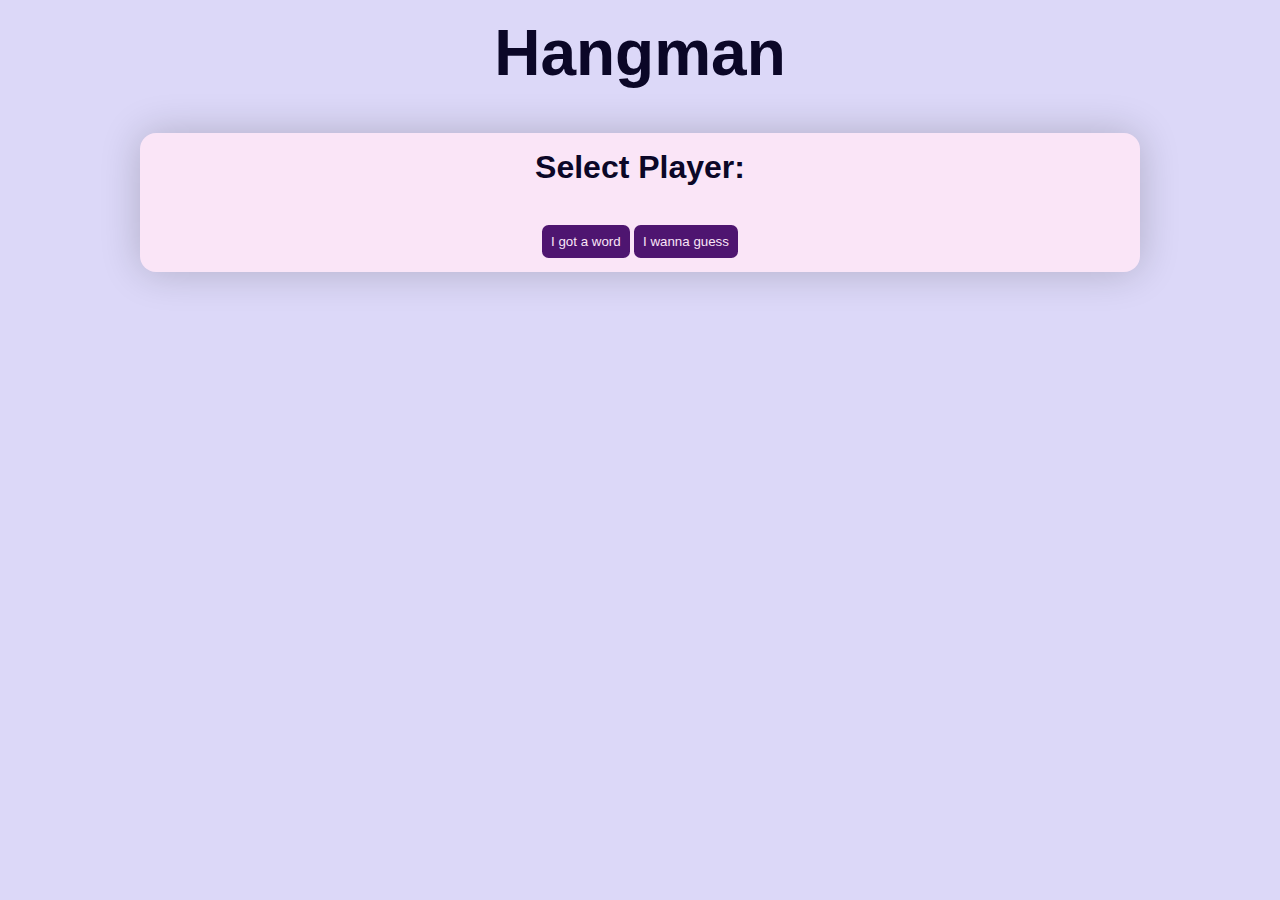
<file: index.html>
<!DOCTYPE html>
<html>
    <head>
        <title>Hangman</title>
        <meta name="description" content="A simple game of hangman">
        <link rel="stylesheet" href="./src/styles.css">
    </head>
    <body>
      <header>
        <h1 class="web-title">Hangman</h1>
      </header>

      <section class="container">
        <h2 class="section-header">Select Player:</h2>
        <button class="btn" type="button" onclick="location.href = './executioner.html'">I got a word</button>
        <button class="btn" type="button" onclick="location.href = './guesser.html'">I wanna guess</button>
      </section>
    </body>
</html>
</file>
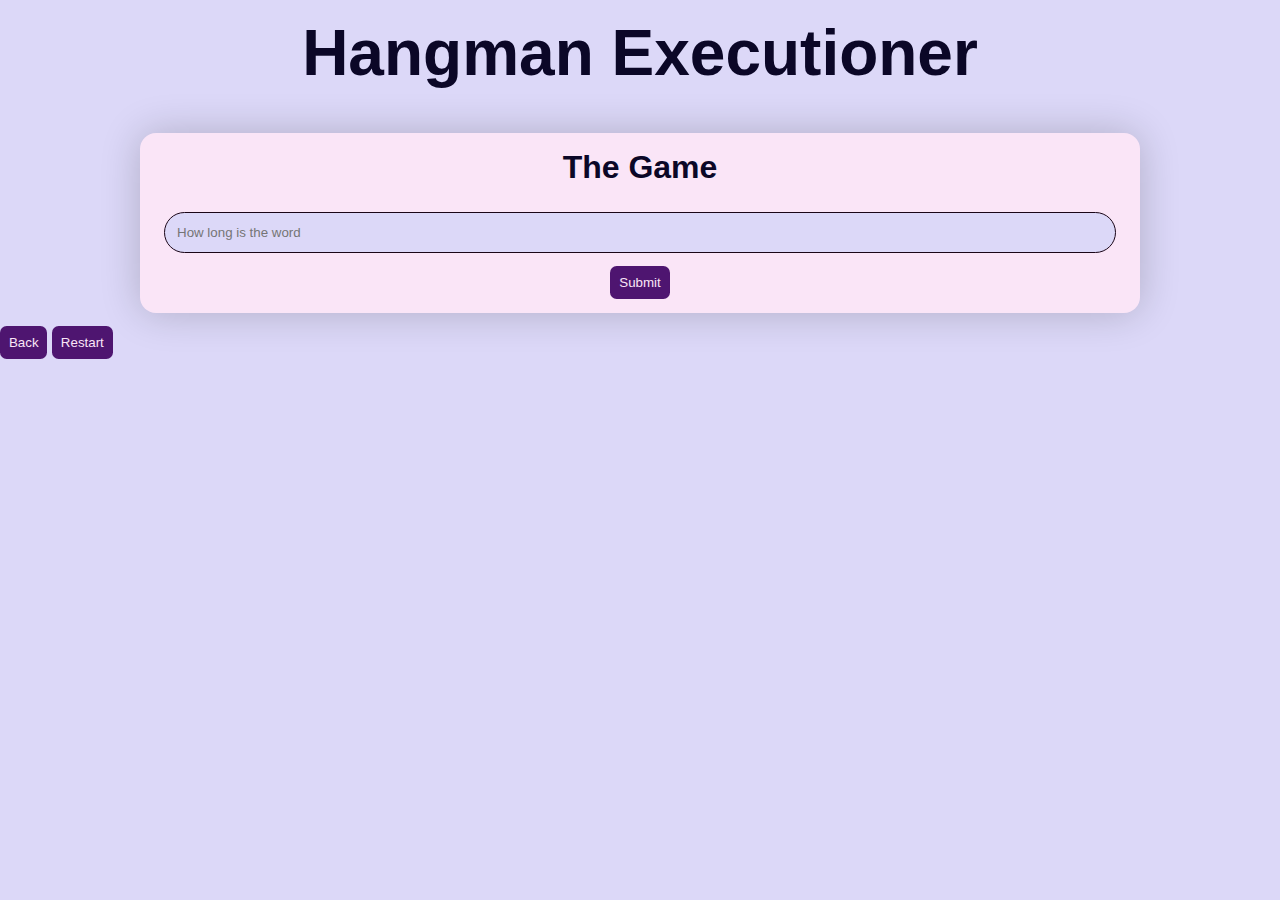
<file: executioner.html>
<!DOCTYPE html>
<html>
    <head>
        <title>Hangman</title>
        <meta name="description" content="A simple game of hangman">
        <link rel="stylesheet" href="./src/styles.css">
    </head>
    <body>
      <header>
        <h1 class="web-title">Hangman Executioner</h1>
      </header>
      
      <section class="container">
        <h2 class="section-header">The Game</h2>
        
        <div class="form-hidden" id="guessingPart">
          <div id="guess"><p>Is there an _ ?</p></div>
          <div class="unknownWords" id="unknownWordText"></div>
          <div>
            <button class="btn" id="doneButton">Done placing letters</button>
            <button class="btn" id="noButton">No</button>
          </div>
          <div id="usedLettersText"><p>Wrong Letters:</p></div>
        </div>
        
        
        <form id="wordLength">
          <input class="form-input" type="number" id="size" required placeholder="How long is the word">
          <div><button class="btn" type="submit">Submit</button></div>
        </form>


        <script src="./src/hangmanExectutioner.js" type="module"></script>

      </section>

      <footer>
        <button class="btn" type="button" onclick="location.href = './index.html'">Back</button>
        <button class="btn" type="button" onclick="location.href = './executioner.html'">Restart</button>
      </footer>
    </body>
</html>
</file>
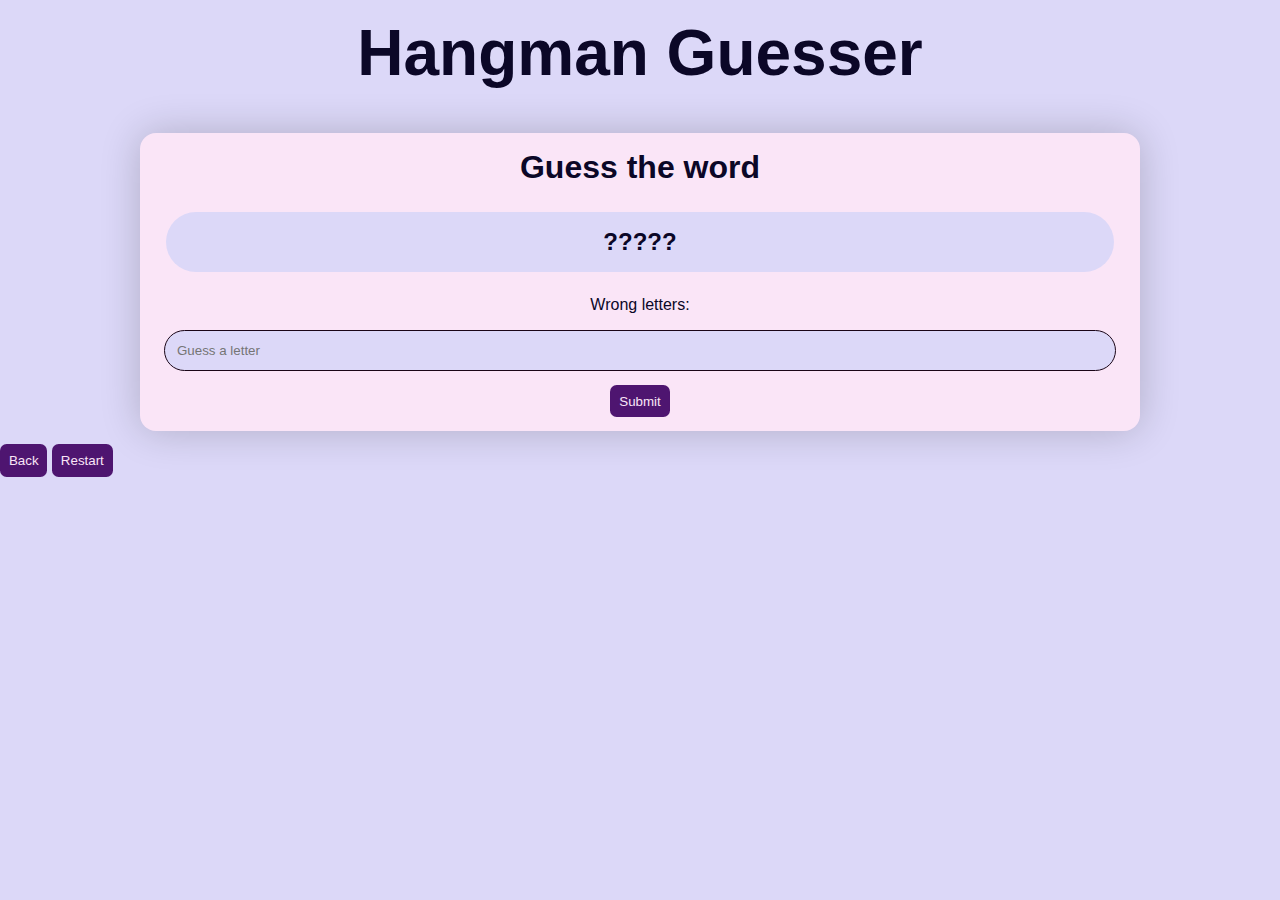
<file: guesser.html>
<!DOCTYPE html>
<html>
    <head>
        <title>Hangman</title>
        <meta name="description" content="A simple game of hangman">
        <link rel="stylesheet" href="./src/styles.css">
    </head>
    <body>
      <header>
        <h1 class="web-title">Hangman Guesser</h1>
      </header>

      <section class="container">
        <h2 class="section-header">Guess the word</h2>
        <div>
          <p id="theWordHints" class="guessedWord"></p>
          <span id="wrongLetters"><p>Wrong letters:</p></span>
        </div>
        
        <form id="guessingForm">
          <input class="form-input" type="text" id="letterInput" required placeholder="Guess a letter" maxlength="1">
          <button class="btn" type="submit">Submit</button>
        </form>


        <script src="./src/hangmanGuesser.js" type="module"></script>
      </section>

      <footer>
        <button class="btn" type="button" onclick="location.href = './index.html'">Back</button>
        <button class="btn" type="button" onclick="location.href = './executioner.html'">Restart</button>
      </footer>
        
    </body>
</html>
</file>
<file: src/styles.css>
:root {
  --text-color: #0b0727;
  --background-color: #dcd8f8;
  --primary-color: #4e1570;
  --secondary-color: #fae5f7;
  --accent-color: #1a0517;
}

* {
  box-sizing: border-box;
  color: var(--text-color);
}

html, body {
  margin: 0;
  padding: 0;
  font-family: Arial;
  background-color: var(--background-color);
}

.web-title {
  text-align: center;
  margin: 0;
  padding: .25em 0;
  font-size: 4em;
  font-weight: bold;
}

.container {
  max-width: 1000px;
  margin: 0 auto;
  padding: 0 1.5em;
  box-shadow: 0 0 40px rgba(0, 0, 0, .2);
  border-radius: 1em;
  background-color: var(--secondary-color);
  text-align: center;
}

.section-header {
  font-size: 2em;
  padding-top: .5em;
  font-weight: bold;
}

.btn {
  vertical-align: middle;
  padding: .67em;
  margin: 1em 0;
  cursor: pointer;
  border: 0;
  border-radius: .5em;
  background-color: var(--primary-color);
  color: var(--secondary-color);
  transition: .2s;
}

.btn:hover {
  background-color: var(--accent-color);
  padding: .77em;
}

.btn:active {
  transform: scale(.95);
}

.form-hidden {
  display: none;
}

.form-input {
  display: block;
  width: 100%;
  padding: .75rem;
  border-radius: 4em;
  border: 1px solid var(--accent-color);
  outline: none;
  background: var(--background-color);
  transition: .2s;
}

.form-input:focus {
  border-color: var(--primary-color);
  background: var(--secondary-color);
}

.unknownWords {
  vertical-align: middle;
  padding: .67em;
  margin: 1em 0;
  border: 0;
  border-radius: 10em;
  background-color: var(--background-color);
  color: var(--secondary-color);
  transition: .2s;
}

.guess-btn {
  font-size: 1.25em;
  font-weight: bold;
  vertical-align: middle;
  padding: .67em;
  margin: 1em .1em;
  cursor: pointer;
  border: 0;
  border-radius: .5em;
  background-color: var(--secondary-color);
  transition: .2s;
}

.guess-btn:hover {
  padding: .77em;
}

.guess-btn:active {
  transform: scale(.95);
}

.guessedWord {
  vertical-align: middle;
  padding: .67em;
  margin: 1em .1em;
  border: 0;
  border-radius: 10em;
  background-color: var(--background-color);
  font-weight: bold;
  font-size: 1.5em;
}
</file>
